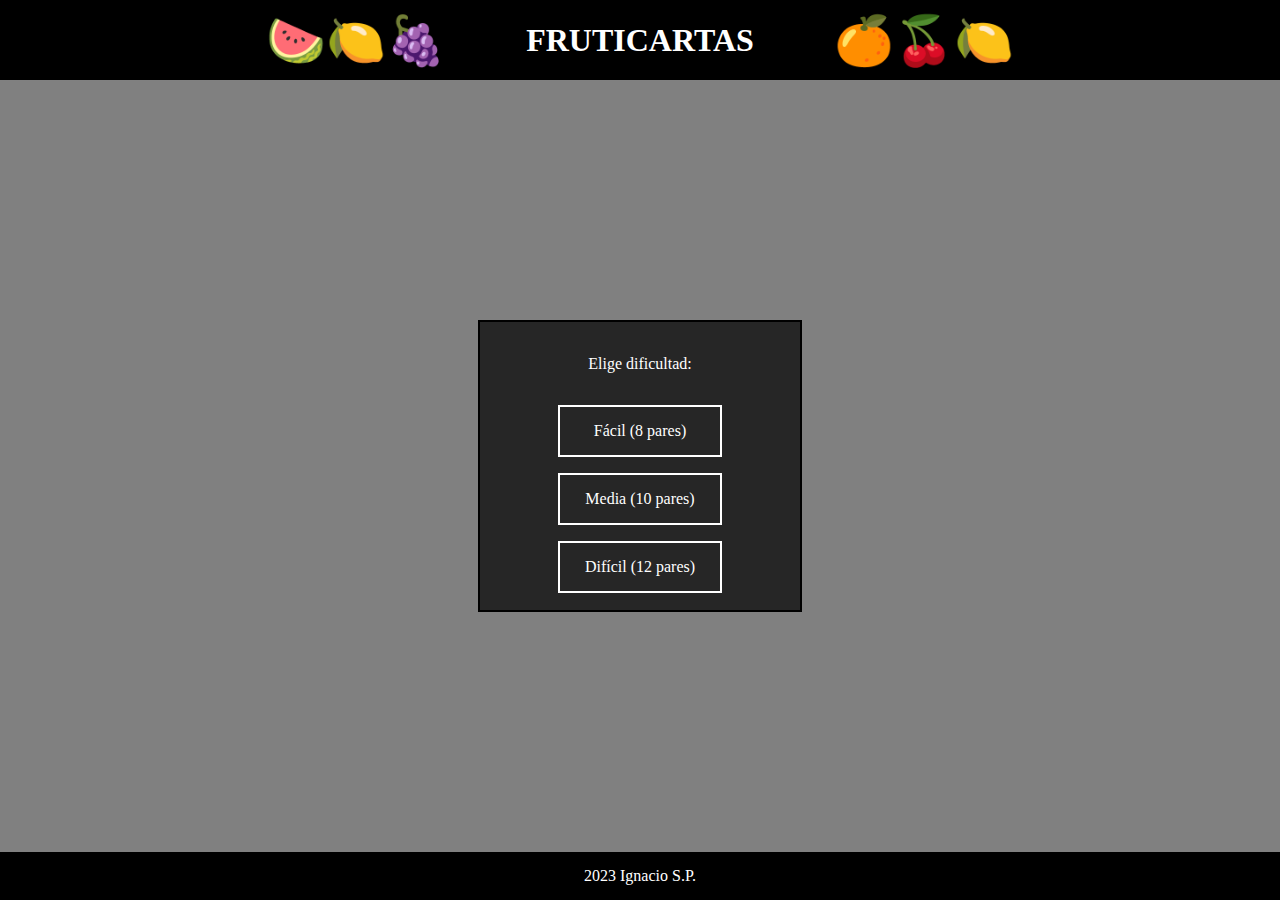
<file: index.html>
<!DOCTYPE html>
<html>
<head>
    <meta name="viewport" content="width=device-width, initial-scale=1.0">
    <title>Fruticartas</title>
    <link rel="stylesheet" href="./styles/style-index.css">
</head>
<body>
    <header>
        <div class="frutas-izquierda palpitante">
            <p>🍉</p>
            <p>🍋</p>
            <p>🍇</p>
        </div>
        <h1>FRUTICARTAS</h1>
        <div class="frutas-derecha palpitante">
            <p>🍊</p>
            <p>🍒</p>
            <p>🍋</p>
        </div>
    </header>
    <main>
        <div class="menu">
            <p class="elige-dificultad">Elige dificultad:</p>
            <a href="./pages/facil.html"><div class="boton-menu">Fácil (8 pares)</div></a>
            <a href="./pages/media.html"><div class="boton-menu">Media (10 pares)</div></a>
            <a href="./pages/dificil.html"><div class="boton-menu">Difícil (12 pares)</div></a>
        </div>
    </main>
    <footer>
        <caption>2023 Ignacio S.P.</caption>
    </footer>
</body>
</file>
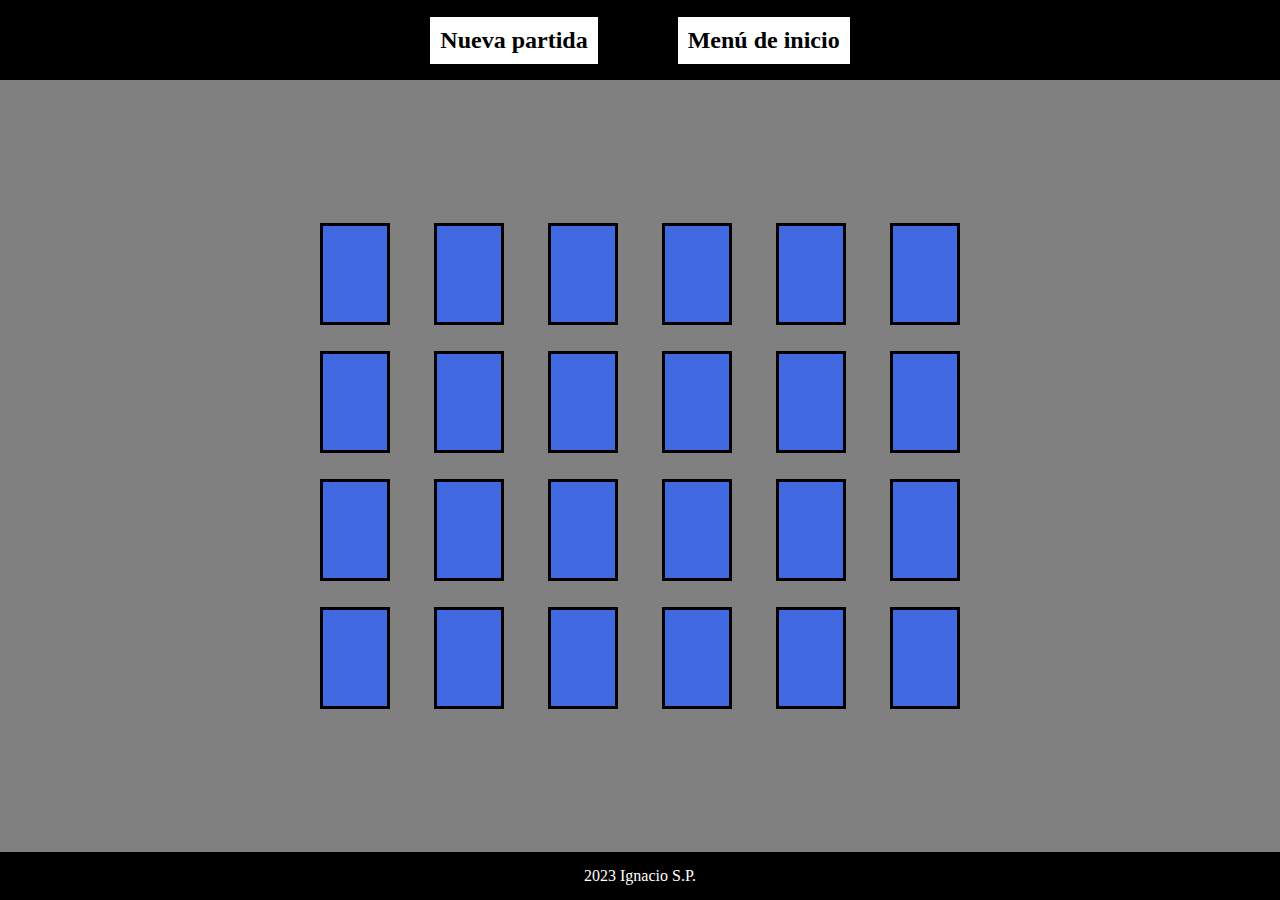
<file: pages/dificil.html>
<!DOCTYPE html>
<html>
<head>
    <meta name="viewport" content="width=device-width, initial-scale=1.0">
    <title>Fruticartas</title>
    <link rel="stylesheet" href="../styles/style-dificil.css">
</head>
<body>
    <header>
        <h2 class="nueva-partida">Nueva partida</h2>
        <a href="../index.html">
            <h2 class="menu-inicio">Menú de inicio</h2>
        </a>
    </header>
    <main>
        <p class="contador-errores"></p>
        <div class="tablero">
            <div class="fila-1 fila">
                <div class="carta carta-1-1"></div>
                <div class="carta carta-1-2"></div>
                <div class="carta carta-1-3"></div>
                <div class="carta carta-1-4"></div>
                <div class="carta carta-1-5"></div>
                <div class="carta carta-1-6"></div>
            </div>
            <div class="fila-2 fila">
                <div class="carta carta-2-1"></div>
                <div class="carta carta-2-2"></div>
                <div class="carta carta-2-3"></div>
                <div class="carta carta-2-4"></div>
                <div class="carta carta-2-5"></div>
                <div class="carta carta-2-6"></div>
            </div>
            <div class="fila-3 fila">
                <div class="carta carta-3-1"></div>
                <div class="carta carta-3-2"></div>
                <div class="carta carta-3-3"></div>
                <div class="carta carta-3-4"></div>
                <div class="carta carta-3-5"></div>
                <div class="carta carta-3-6"></div>
            </div>
            <div class="fila-4 fila">
                <div class="carta carta-4-1"></div>
                <div class="carta carta-4-2"></div>
                <div class="carta carta-4-3"></div>
                <div class="carta carta-4-4"></div>
                <div class="carta carta-4-5"></div>
                <div class="carta carta-4-6"></div>
            </div>
        </div>
    </main>
    <footer>
        <caption>2023 Ignacio S.P.</caption>
    </footer>
    <script src="../scripts/dificil.js" defer></script>
</body>
</file>
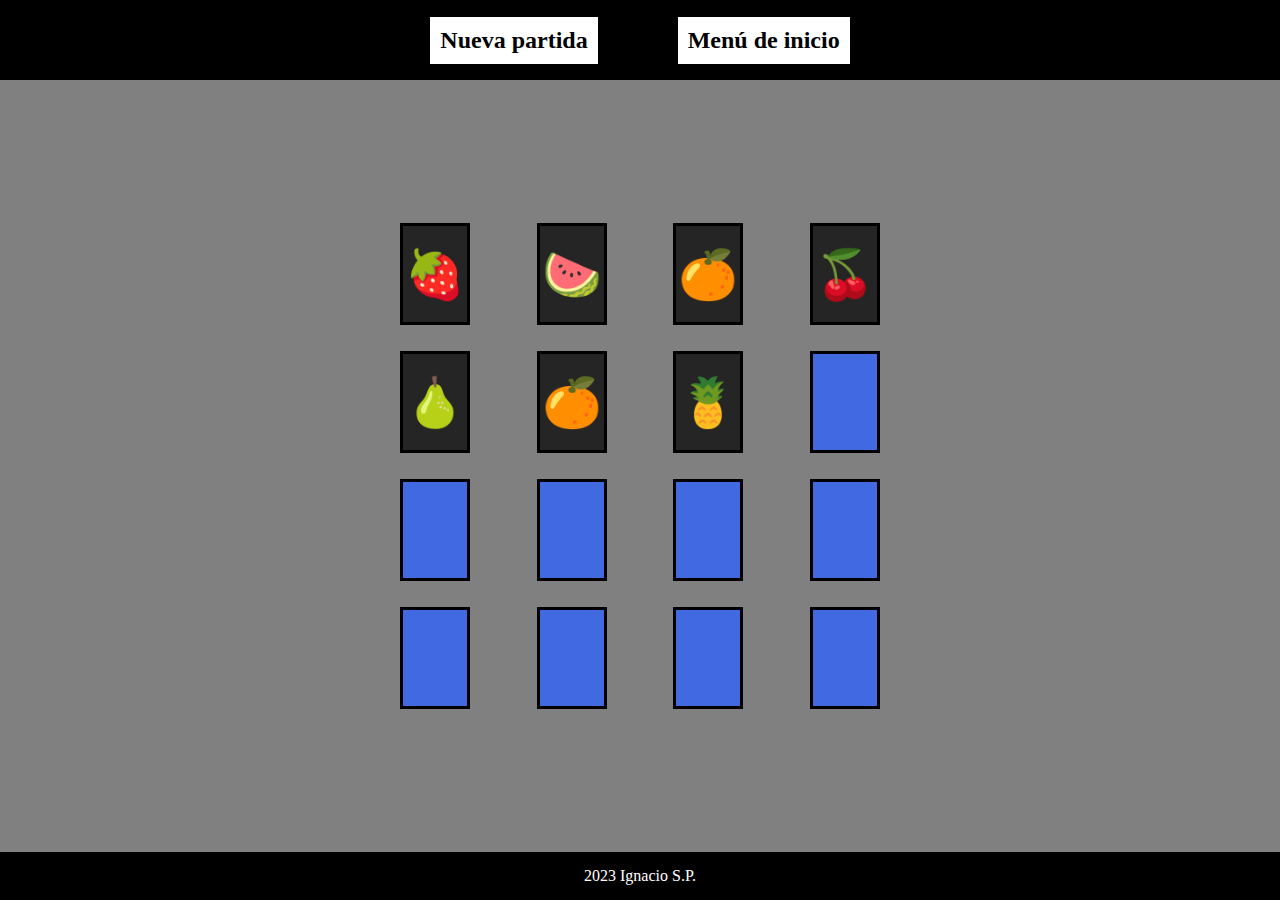
<file: pages/facil.html>
<!DOCTYPE html>
<html>
<head>
    <meta name="viewport" content="width=device-width, initial-scale=1.0">
    <title>Fruticartas</title>
    <link rel="stylesheet" href="../styles/style-facil.css">
</head>
<body>
    <header>
        <h2 class="nueva-partida">Nueva partida</h2>
        <a href="../index.html">
            <h2 class="menu-inicio">Menú de inicio</h2>
        </a>
    </header>
    <main>
        <p class="contador-errores"></p>
        <div class="tablero">
            <div class="fila-1 fila">
                <div class="carta carta-1-1"></div>
                <div class="carta carta-1-2"></div>
                <div class="carta carta-1-3"></div>
                <div class="carta carta-1-4"></div>
            </div>
            <div class="fila-2 fila">
                <div class="carta carta-2-1"></div>
                <div class="carta carta-2-2"></div>
                <div class="carta carta-2-3"></div>
                <div class="carta carta-2-4"></div>
            </div>
            <div class="fila-3 fila">
                <div class="carta carta-3-1"></div>
                <div class="carta carta-3-2"></div>
                <div class="carta carta-3-3"></div>
                <div class="carta carta-3-4"></div>
            </div>
            <div class="fila-4 fila">
                <div class="carta carta-4-1"></div>
                <div class="carta carta-4-2"></div>
                <div class="carta carta-4-3"></div>
                <div class="carta carta-4-4"></div>
            </div>
        </div>
    </main>
    <footer>
        <caption>2023 Ignacio S.P.</caption>
    </footer>
    <script src="../scripts/facil.js" defer></script>
</body>
</file>
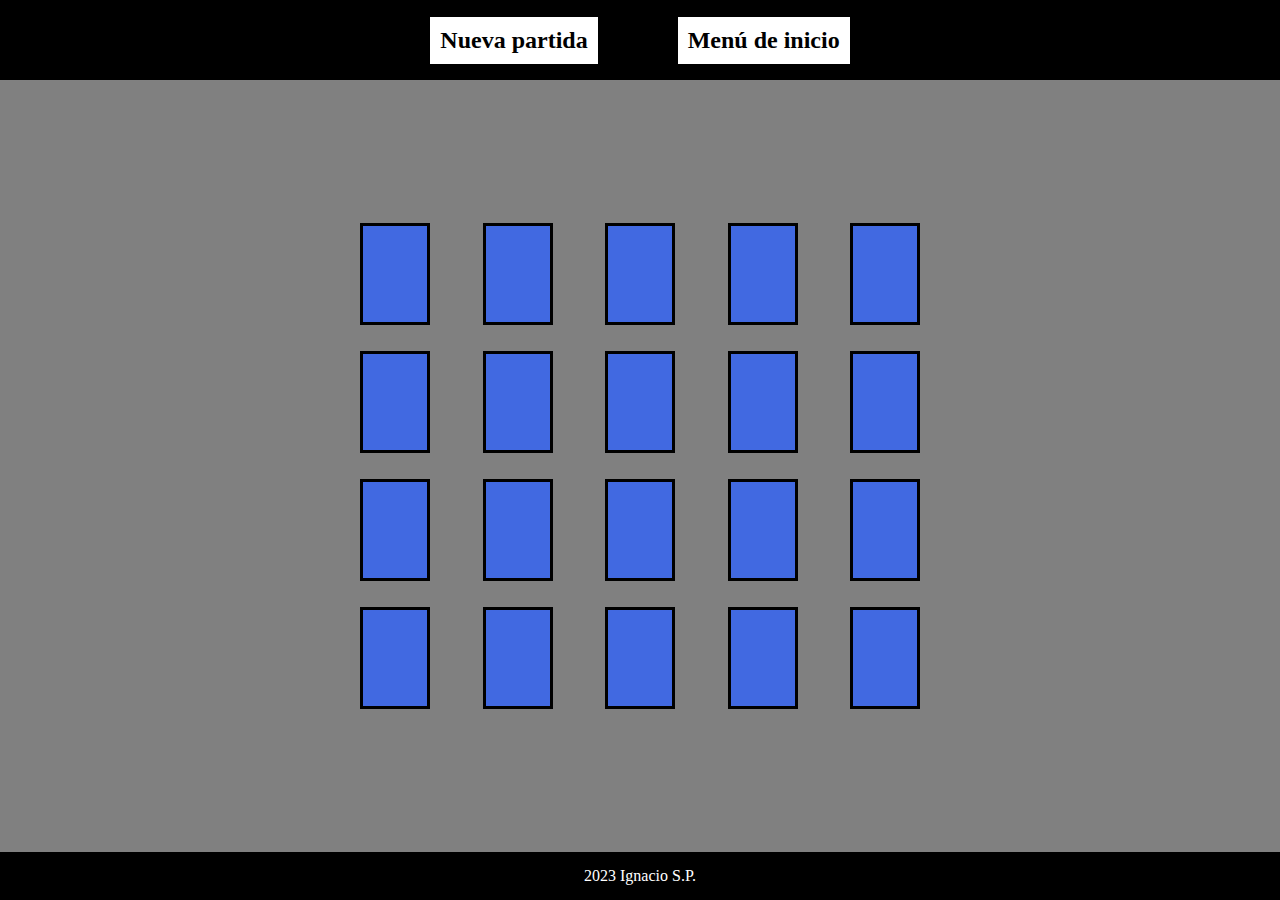
<file: pages/media.html>
<!DOCTYPE html>
<html>
<head>
    <meta name="viewport" content="width=device-width, initial-scale=1.0">
    <title>Fruticartas</title>
    <link rel="stylesheet" href="../styles/style-media.css">
</head>
<body>
    <header>
        <h2 class="nueva-partida">Nueva partida</h2>
        <a href="../index.html">
            <h2 class="menu-inicio">Menú de inicio</h2>
        </a>
    </header>
    <main>
        <p class="contador-errores"></p>
        <div class="tablero">
            <div class="fila-1 fila">
                <div class="carta carta-1-1"></div>
                <div class="carta carta-1-2"></div>
                <div class="carta carta-1-3"></div>
                <div class="carta carta-1-4"></div>
                <div class="carta carta-1-5"></div>
            </div>
            <div class="fila-2 fila">
                <div class="carta carta-2-1"></div>
                <div class="carta carta-2-2"></div>
                <div class="carta carta-2-3"></div>
                <div class="carta carta-2-4"></div>
                <div class="carta carta-2-5"></div>
            </div>
            <div class="fila-3 fila">
                <div class="carta carta-3-1"></div>
                <div class="carta carta-3-2"></div>
                <div class="carta carta-3-3"></div>
                <div class="carta carta-3-4"></div>
                <div class="carta carta-3-5"></div>
            </div>
            <div class="fila-4 fila">
                <div class="carta carta-4-1"></div>
                <div class="carta carta-4-2"></div>
                <div class="carta carta-4-3"></div>
                <div class="carta carta-4-4"></div>
                <div class="carta carta-4-5"></div>
            </div>
        </div>
    </main>
    <footer>
        <caption>2023 Ignacio S.P.</caption>
    </footer>
    <script src="../scripts/media.js" defer></script>
</body>
</file>
<file: styles/style-index.css>
@media screen and (max-width: 600px) {
    body {zoom:0.4;}
}

body {
    min-height: 100vh;
    margin: 0;
    padding: 0;
    background-color: gray;
    display: grid;
    box-sizing: border-box;
    grid-template-columns: 1fr;
    grid-template-rows: 5rem 1fr 3rem;
    grid-template-areas:
    "header"
    "main"
    "footer";
}

header {
    display: flex;
    align-items: center;
    justify-content: center;
    font-family:'Verdana';
    background-color: black;
    color: white;
    grid-area: header;
    gap: 5rem;
}

main {
    grid-area: main;
    display: flex;
    justify-content: center;
    align-items: center;
}

footer {
    grid-area: footer;
    background-color: black;
    color: white;
    display: flex;
    align-items: center;
    justify-content: center;
}

.menu {
    font-family: 'Verdana';
    display: flex;
    flex-direction: column;
    align-items: center;
    justify-content: center;
    height: 18rem;
    width: 20rem;
    border: 2px solid black;
    background-color: rgb(38, 38, 38);
    color:white;
    gap:1rem;
    margin-top:1rem;
    margin-bottom:1rem;
}

.boton-menu{
    display:flex;
    align-items: center;
    justify-content: center;
    border:2px solid white;
    height: 3rem;
    width: 10rem;
}

.boton-menu:hover {
    background-color: darkblue;
    cursor:pointer;
}

a {
    color:white;
    text-decoration: none;
}

.frutas-izquierda {
    display: flex;
    font-size: 3rem;
}

.frutas-derecha {
    display: flex;
    font-size: 3rem;
}

.palpitante {
    animation: palpitar 0.5s infinite alternate ease-in-out;
}

@keyframes palpitar {
    100%{
        transform:scale(1.3);
    }
}
</file>
<file: styles/style-dificil.css>
@media screen and (max-width: 600px) {
    body {zoom:0.4;}
}

body {
    min-height: 100vh;
    margin: 0;
    padding: 0;
    background-color: gray;
    display: grid;
    box-sizing: border-box;
    grid-template-columns: 1fr;
    grid-template-rows: 5rem 1fr 3rem;
    grid-template-areas:
    "header"
    "main"
    "footer";
}

header {
    display: flex;
    align-items: center;
    justify-content: center;
    font-family:'Verdana';
    background-color: black;
    color: white;
    grid-area: header;
    gap: 5rem;
}

.nueva-partida {
    padding: 0.5rem;
    background-color: white;
    color: black;
    border: 2px solid white;
    font-size: 1.5rem;
}

.nueva-partida:hover {
    background-color: aqua;
    cursor:pointer;
}

.menu-inicio {
    padding: 0.5rem;
    background-color: white;
    color: black;
    border: 2px solid white;
    font-size: 1.5rem;
}

.menu-inicio:hover {
    background-color: aqua;
    cursor:pointer;
}

main {
    grid-area: main;
    display: flex;
    justify-content: center;
    align-items: center;
}

.tablero {
    margin:3rem;
    display: flex;
    flex-direction: column;
    justify-content: space-between;
    align-items: center;
    height: 30rem;
    width: 40rem;
}

.fila {
    display: flex;
    align-items: center;
    justify-content: space-between;
    height: 6rem;
    width: 40rem;
}

.carta {
    display: flex;
    align-items: center;
    justify-content: center;
    background-color: royalblue;
    height: 6rem;
    width: 4rem;
    border: 3px solid black;
}

.carta:hover {
    border: 6px solid black;
    cursor: pointer;
}

footer {
    grid-area: footer;
    background-color: black;
    color: white;
    display: flex;
    align-items: center;
    justify-content: center;
}

.carta-girada {
    font-size: 3rem;
    display: flex;
    align-items: center;
    justify-content:center;
    background-color: rgb(37, 37, 37);
}

.imagen-oculta {
   visibility: hidden;
}

.contador-errores {
    width:20rem;
    position: absolute;
    font-family: 'Verdana';
    color: white;
    align-self: start;
    display: flex;
    justify-content: center;
    align-items: center;
}

.menu {
    font-family: 'Verdana';
    display: flex;
    flex-direction: column;
    align-items: center;
    justify-content: center;
    height: 18rem;
    width: 20rem;
    border: 2px solid black;
    background-color: rgb(38, 38, 38);
    color:white;
    gap:1rem;
    margin-top:1rem;
    margin-bottom:1rem;
}

.boton-menu{
    display:flex;
    align-items: center;
    justify-content: center;
    border:2px solid white;
    height: 3rem;
    width: 10rem;
}

.boton-menu:hover {
    background-color: darkblue;
    cursor:pointer;
}

a {
    color:white;
    text-decoration: none;
}

.palpitante {
    animation: palpitar 0.2s infinite alternate ease-in-out;
}

@keyframes palpitar {
    100%{
        transform:scale(1.3);
    }
}
</file>
<file: styles/style-facil.css>
@media screen and (max-width: 600px) {
    body {zoom:0.6;}
}

body {
    min-height: 100vh;
    margin: 0;
    padding: 0;
    background-color: gray;
    display: grid;
    box-sizing: border-box;
    grid-template-columns: 1fr;
    grid-template-rows: 5rem 1fr 3rem;
    grid-template-areas:
    "header"
    "main"
    "footer";
}

header {
    display: flex;
    align-items: center;
    justify-content: center;
    font-family:'Verdana';
    background-color: black;
    color: white;
    grid-area: header;
    gap: 5rem;
}

.nueva-partida {
    padding: 0.5rem;
    background-color: white;
    color: black;
    border: 2px solid white;
    font-size: 1.5rem;
}

.nueva-partida:hover {
    background-color: aqua;
    cursor:pointer;
}

.menu-inicio {
    padding: 0.5rem;
    background-color: white;
    color: black;
    border: 2px solid white;
    font-size: 1.5rem;
}

.menu-inicio:hover {
    background-color: aqua;
    cursor:pointer;
}

main {
    grid-area: main;
    display: flex;
    justify-content: center;
    align-items: center;
}

.tablero {
    margin:3rem;
    display: flex;
    flex-direction: column;
    justify-content: space-between;
    align-items: center;
    height: 30rem;
    width: 30rem;
}

.fila {
    display: flex;
    align-items: center;
    justify-content: space-between;
    height: 6rem;
    width: 30rem;
}

.carta {
    display: flex;
    align-items: center;
    justify-content: center;
    background-color: royalblue;
    height: 6rem;
    width: 4rem;
    border: 3px solid black;
}

.carta:hover {
    border: 6px solid black;
    cursor: pointer;
}

footer {
    grid-area: footer;
    background-color: black;
    color: white;
    display: flex;
    align-items: center;
    justify-content: center;
}

.carta-girada {
    font-size: 3rem;
    display: flex;
    align-items: center;
    justify-content:center;
    background-color: rgb(37, 37, 37);
}

.imagen-oculta {
   visibility: hidden;
}

.contador-errores {
    width:20rem;
    position: absolute;
    font-family: 'Verdana';
    color: white;
    align-self: start;
    display: flex;
    justify-content: center;
    align-items: center;
}

.menu {
    font-family: 'Verdana';
    display: flex;
    flex-direction: column;
    align-items: center;
    justify-content: center;
    height: 13rem;
    width: 20rem;
    border: 2px solid black;
    background-color: rgb(38, 38, 38);
    color:white;
    gap:1rem;
    margin-top:1rem;
    margin-bottom:1rem;
}

.boton-menu{
    display:flex;
    align-items: center;
    justify-content: center;
    border:2px solid white;
    height: 3rem;
    width: 10rem;
}

.boton-menu:hover {
    background-color: darkblue;
    cursor:pointer;
}

a {
    color:white;
    text-decoration: none;
}

.palpitante {
    animation: palpitar 0.2s infinite alternate ease-in-out;
}

@keyframes palpitar {
    100%{
        transform:scale(1.3);
    }
}
</file>
<file: styles/style-media.css>
@media screen and (max-width: 600px) {
    body {zoom:0.5;}
}

body {
    min-height: 100vh;
    margin: 0;
    padding: 0;
    background-color: gray;
    display: grid;
    box-sizing: border-box;
    grid-template-columns: 1fr;
    grid-template-rows: 5rem 1fr 3rem;
    grid-template-areas:
    "header"
    "main"
    "footer";
}

header {
    display: flex;
    align-items: center;
    justify-content: center;
    font-family:'Verdana';
    background-color: black;
    color: white;
    grid-area: header;
    gap: 5rem;
}

.nueva-partida {
    padding: 0.5rem;
    background-color: white;
    color: black;
    border: 2px solid white;
    font-size: 1.5rem;
}

.nueva-partida:hover {
    background-color: aqua;
    cursor:pointer;
}

.menu-inicio {
    padding: 0.5rem;
    background-color: white;
    color: black;
    border: 2px solid white;
    font-size: 1.5rem;
}

.menu-inicio:hover {
    background-color: aqua;
    cursor:pointer;
}

main {
    grid-area: main;
    display: flex;
    justify-content: center;
    align-items: center;
}

.tablero {
    margin:3rem;
    display: flex;
    flex-direction: column;
    justify-content: space-between;
    align-items: center;
    height: 30rem;
    width: 35rem;
}

.fila {
    display: flex;
    align-items: center;
    justify-content: space-between;
    height: 6rem;
    width: 35rem;
}

.carta {
    display: flex;
    align-items: center;
    justify-content: center;
    background-color: royalblue;
    height: 6rem;
    width: 4rem;
    border: 3px solid black;
}

.carta:hover {
    border: 6px solid black;
    cursor: pointer;
}

footer {
    grid-area: footer;
    background-color: black;
    color: white;
    display: flex;
    align-items: center;
    justify-content: center;
}

.carta-girada {
    font-size: 3rem;
    display: flex;
    align-items: center;
    justify-content:center;
    background-color: rgb(37, 37, 37);
}

.imagen-oculta {
   visibility: hidden;
}

.contador-errores {
    width:20rem;
    position: absolute;
    font-family: 'Verdana';
    color: white;
    align-self: start;
    display: flex;
    justify-content: center;
    align-items: center;
}

.menu {
    font-family: 'Verdana';
    display: flex;
    flex-direction: column;
    align-items: center;
    justify-content: center;
    height: 13rem;
    width: 20rem;
    border: 2px solid black;
    background-color: rgb(38, 38, 38);
    color:white;
    gap:1rem;
    margin-top:1rem;
    margin-bottom:1rem;
}

.boton-menu{
    display:flex;
    align-items: center;
    justify-content: center;
    border:2px solid white;
    height: 3rem;
    width: 10rem;
}

.boton-menu:hover {
    background-color: darkblue;
    cursor:pointer;
}

a {
    color:white;
    text-decoration: none;
}

.palpitante {
    animation: palpitar 0.2s infinite alternate ease-in-out;
}

@keyframes palpitar {
    100%{
        transform:scale(1.3);
    }
}
</file>
